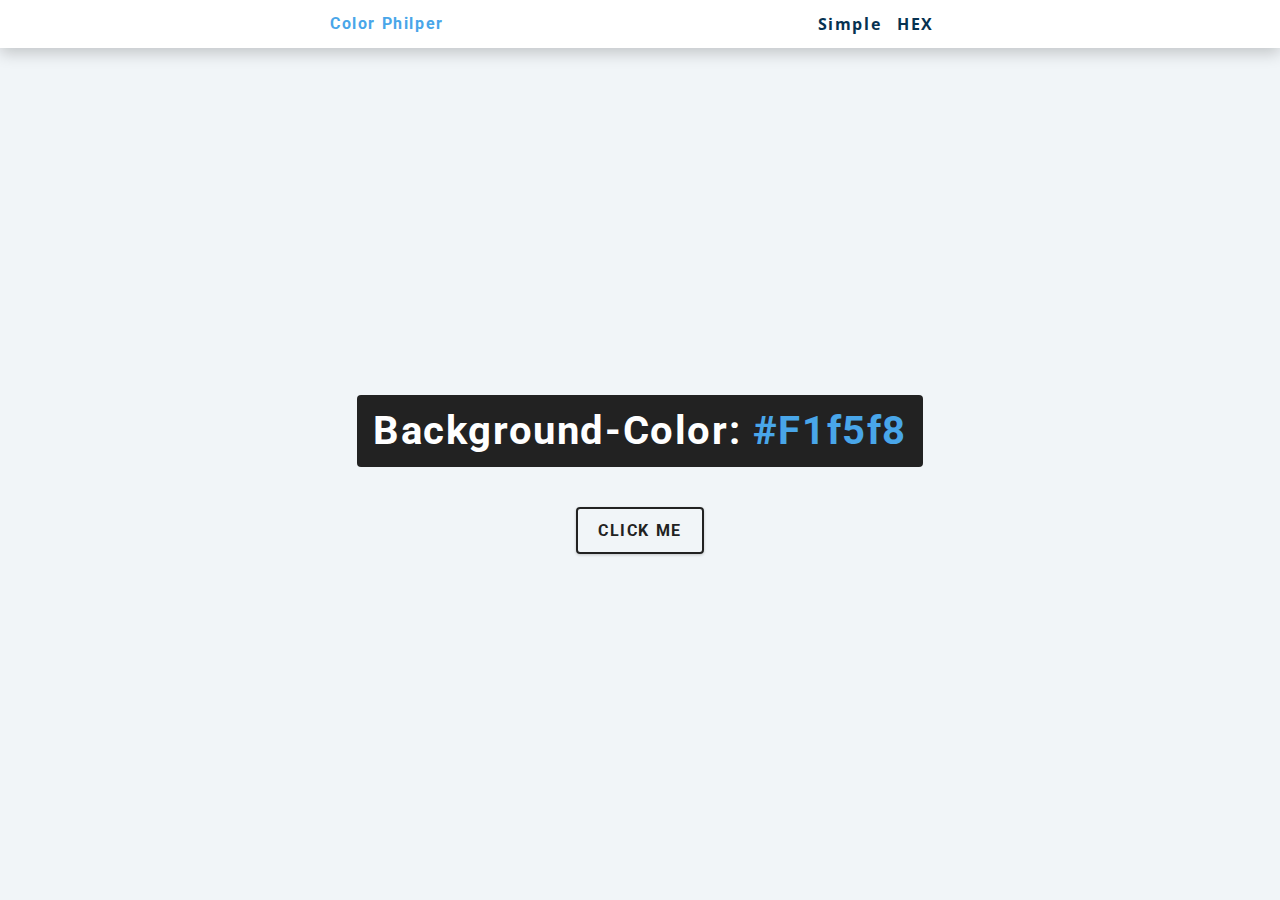
<file: hex.html>
<!DOCTYPE html>
<html lang="en">
<head>
    <meta charset="UTF-8">
    <meta http-equiv="X-UA-Compatible" content="IE=edge">
    <meta name="viewport" content="width=device-width, initial-scale=1.0">
    <title>Document</title>
    <link rel="stylesheet" href="style.css">
</head>
<body>
    <nav>
        <div class="nav-center">
            <h4>Color Philper</h4>
            <ul class="nav-links">
                <li><a href="index.html">Simple</a></li>
                <li><a href="hex.html">HEX</a></li>
            </ul>
        </div>
    </nav>
    <main>
        <div class="container">
            <h2>Background-color: <span class="color">#f1f5f8</span></h2>
            <button class="btn btn-hero" id="btn">Click me</button>
        </div>
    </main>
    <script src="hex.js"></script>
</body>

</html>
</file>
<file: style.css>
/*
=============== 
Fonts
===============
*/
@import url("https://fonts.googleapis.com/css?family=Open+Sans|Roboto:400,700&display=swap");

/*
=============== 
Variables
===============
*/

:root {
  /* dark shades of primary color*/
  --clr-primary-1: hsl(205, 86%, 17%);
  --clr-primary-2: hsl(205, 77%, 27%);
  --clr-primary-3: hsl(205, 72%, 37%);
  --clr-primary-4: hsl(205, 63%, 48%);
  /* primary/main color */
  --clr-primary-5: hsl(205, 78%, 60%);
  /* lighter shades of primary color */
  --clr-primary-6: hsl(205, 89%, 70%);
  --clr-primary-7: hsl(205, 90%, 76%);
  --clr-primary-8: hsl(205, 86%, 81%);
  --clr-primary-9: hsl(205, 90%, 88%);
  --clr-primary-10: hsl(205, 100%, 96%);
  /* darkest grey - used for headings */
  --clr-grey-1: hsl(209, 61%, 16%);
  --clr-grey-2: hsl(211, 39%, 23%);
  --clr-grey-3: hsl(209, 34%, 30%);
  --clr-grey-4: hsl(209, 28%, 39%);
  /* grey used for paragraphs */
  --clr-grey-5: hsl(210, 22%, 49%);
  --clr-grey-6: hsl(209, 23%, 60%);
  --clr-grey-7: hsl(211, 27%, 70%);
  --clr-grey-8: hsl(210, 31%, 80%);
  --clr-grey-9: hsl(212, 33%, 89%);
  --clr-grey-10: hsl(210, 36%, 96%);
  --clr-white: #fff;
  --clr-red-dark: hsl(360, 67%, 44%);
  --clr-red-light: hsl(360, 71%, 66%);
  --clr-green-dark: hsl(125, 67%, 44%);
  --clr-green-light: hsl(125, 71%, 66%);
  --clr-black: #222;
  --ff-primary: "Roboto", sans-serif;
  --ff-secondary: "Open Sans", sans-serif;
  --transition: all 0.3s linear;
  --spacing: 0.1rem;
  --radius: 0.25rem;
  --light-shadow: 0 5px 15px rgba(0, 0, 0, 0.1);
  --dark-shadow: 0 5px 15px rgba(0, 0, 0, 0.2);
  --max-width: 1170px;
  --fixed-width: 620px;
}
/*
=============== 
Global Styles
===============
*/

*,
::after,
::before {
  margin: 0;
  padding: 0;
  box-sizing: border-box;
}
body {
  font-family: var(--ff-secondary);
  background: var(--clr-grey-10);
  color: var(--clr-grey-1);
  line-height: 1.5;
  font-size: 0.875rem;
}
ul {
  list-style-type: none;
}
a {
  text-decoration: none;
}
h1,
h2,
h3,
h4 {
  letter-spacing: var(--spacing);
  text-transform: capitalize;
  line-height: 1.25;
  margin-bottom: 0.75rem;
  font-family: var(--ff-primary);
}
h1 {
  font-size: 3rem;
}
h2 {
  font-size: 2rem;
}
h3 {
  font-size: 1.25rem;
}
h4 {
  font-size: 0.875rem;
}
p {
  margin-bottom: 1.25rem;
  color: var(--clr-grey-5);
}
@media screen and (min-width: 800px) {
  h1 {
    font-size: 4rem;
  }
  h2 {
    font-size: 2.5rem;
  }
  h3 {
    font-size: 1.75rem;
  }
  h4 {
    font-size: 1rem;
  }
  body {
    font-size: 1rem;
  }
  h1,
  h2,
  h3,
  h4 {
    line-height: 1;
  }
}
/*  global classes */

/* section */
.section {
  padding: 5rem 0;
}

.section-center {
  width: 90vw;
  margin: 0 auto;
  max-width: 1170px;
}
@media screen and (min-width: 992px) {
  .section-center {
    width: 95vw;
  }
}
main {
  min-height: 100vh;
  display: grid;
  place-items: center;
}

/*
=============== 
Nav
===============
*/
nav {
  background: var(--clr-white);
  height: 3rem;
  display: grid;
  align-items: center;
  box-shadow: var(--dark-shadow);
}
.nav-center {
  width: 90vw;
  max-width: var(--fixed-width);
  margin: 0 auto;
  display: flex;
  align-items: center;
  justify-content: space-between;
}
.nav-center h4 {
  margin-bottom: 0;
  color: var(--clr-primary-5);
}
.nav-links {
  display: flex;
}
nav a {
  text-transform: capitalize;
  font-weight: 700;
  font-size: 1rem;
  color: var(--clr-primary-1);
  letter-spacing: var(--spacing);
  margin-right: 1rem;
}
nav a:hover {
  color: var(--clr-primary-5);
}
/*
=============== 
Container
===============
*/
main {
  min-height: calc(100vh - 3rem);
  display: grid;
  place-items: center;
}
.container {
  text-align: center;
}
.container h2 {
  background: var(--clr-black);
  color: var(--clr-white);
  padding: 1rem;
  border-radius: var(--radius);
  margin-bottom: 2.5rem;
}
.color {
  color: var(--clr-primary-5);
}
.btn-hero {
  font-family: var(--ff-primary);
  text-transform: uppercase;
  background: transparent;
  color: var(--clr-black);
  letter-spacing: var(--spacing);
  display: inline-block;
  font-weight: 700;
  transition: var(--transition);
  border: 2px solid var(--clr-black);
  cursor: pointer;
  box-shadow: 0 1px 3px rgba(0, 0, 0, 0.2);
  border-radius: var(--radius);
  font-size: 1rem;
  padding: 0.75rem 1.25rem;
}
.btn-hero:hover {
  color: var(--clr-white);
  background: var(--clr-black);
}
</file>
